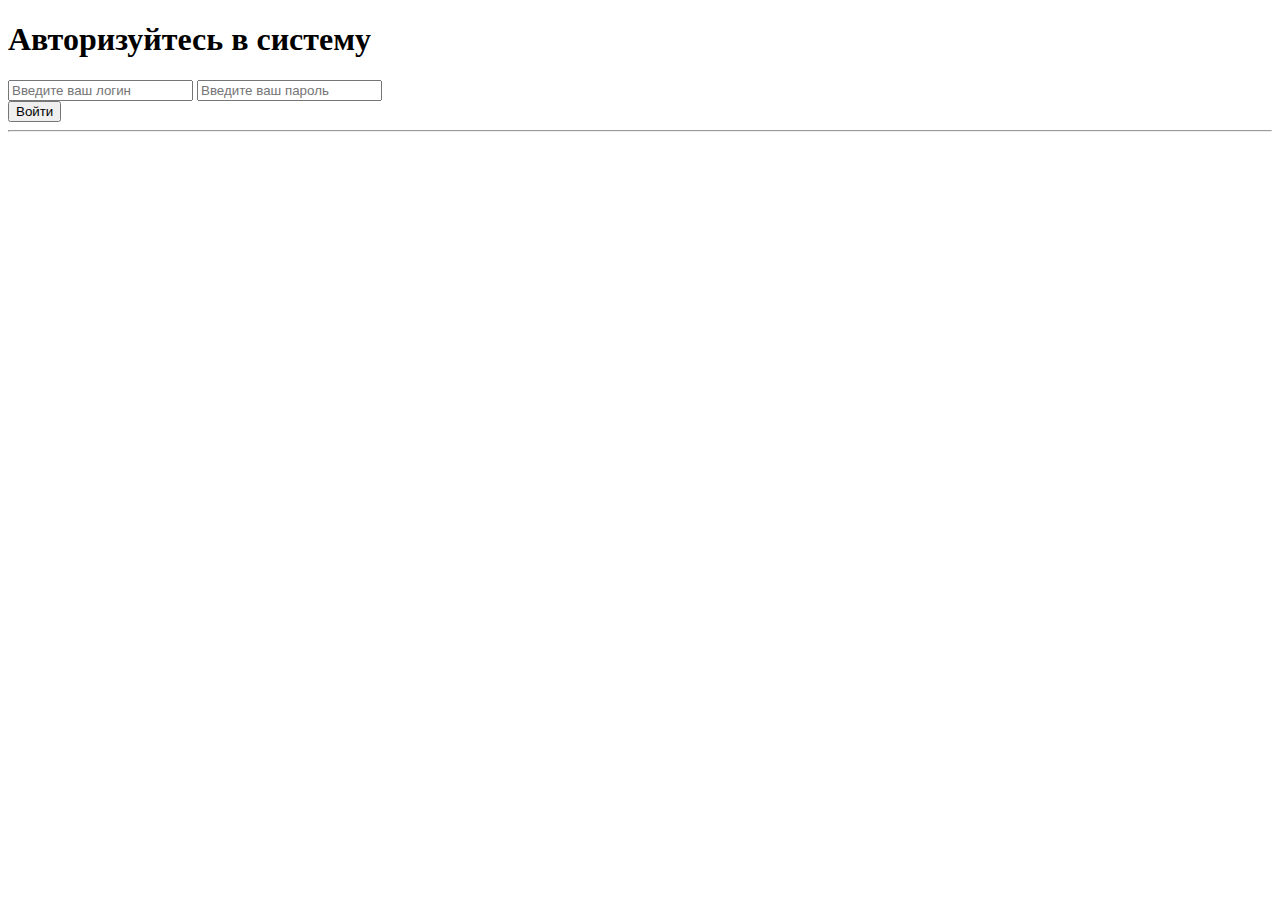
<file: templates/authorization.html>
<!DOCTYPE html>
<html lang="en">
<head>
    <meta charset="UTF-8">
    <title>Title</title>
</head>
<body>
    <div class="container" id="auth">
        <form method="POST">
          <div class="form">
            <h1>Авторизуйтесь в систему</h1>
            <div class="data__block">
              <input type="text" name="login" class="name" placeholder="Введите ваш логин">
              <input type="text" name="password" class="age" placeholder="Введите ваш пароль">
            </div>
            <div class="send">
                <button type="submit">Войти</button>
            </div>
          </div>
        </form>
        <hr class="featurette-divider">
      </div>
</body>
</html>
</file>
